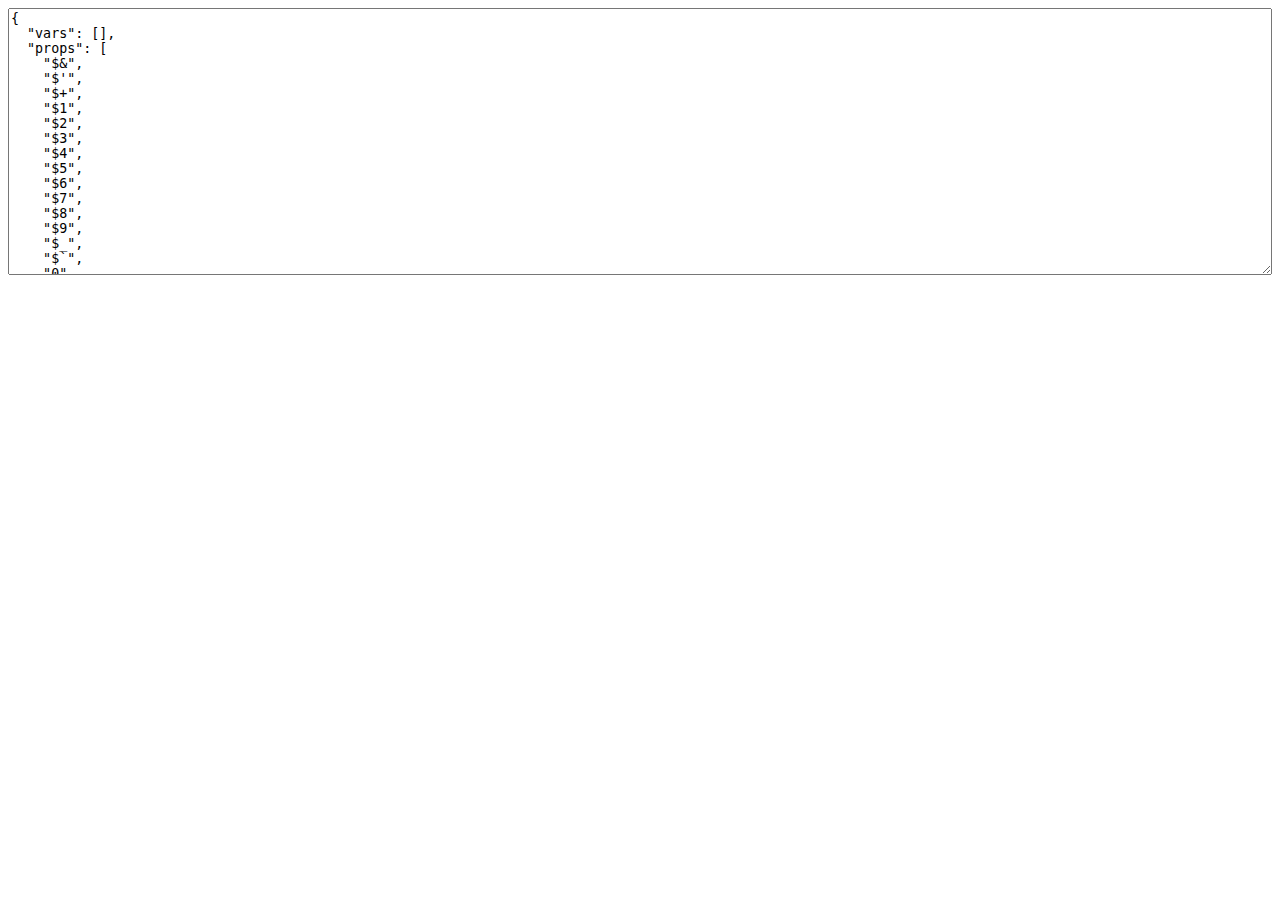
<file: website/sigma.js/node_modules/uglify-js/tools/props.html>
<html>
  <head>
  </head>
  <body>
    <script>(function(){
      var props = {};

      function addObject(obj) {
        if (obj == null) return;
        try {
          Object.getOwnPropertyNames(obj).forEach(add);
        } catch(ex) {}
        if (obj.prototype) {
          Object.getOwnPropertyNames(obj.prototype).forEach(add);
        }
        if (typeof obj == "function") {
          try {
            Object.getOwnPropertyNames(new obj).forEach(add);
          } catch(ex) {}
        }
      }

      function add(name) {
        props[name] = true;
      }

      Object.getOwnPropertyNames(window).forEach(function(thing){
        addObject(window[thing]);
      });

      try {
        addObject(new Event("click"));
        addObject(new Event("contextmenu"));
        addObject(new Event("mouseup"));
        addObject(new Event("mousedown"));
        addObject(new Event("keydown"));
        addObject(new Event("keypress"));
        addObject(new Event("keyup"));
      } catch(ex) {}

      var ta = document.createElement("textarea");
      ta.style.width = "100%";
      ta.style.height = "20em";
      ta.style.boxSizing = "border-box";
      <!-- ta.value = Object.keys(props).sort(cmp).map(function(name){ -->
      <!--   return JSON.stringify(name); -->
      <!-- }).join(",\n"); -->
      ta.value = JSON.stringify({
        vars: [],
        props: Object.keys(props).sort(cmp)
      }, null, 2);
      document.body.appendChild(ta);

      function cmp(a, b) {
        a = a.toLowerCase();
        b = b.toLowerCase();
        return a < b ? -1 : a > b ? 1 : 0;
      }
    })();</script>
  </body>
</html>
</file>
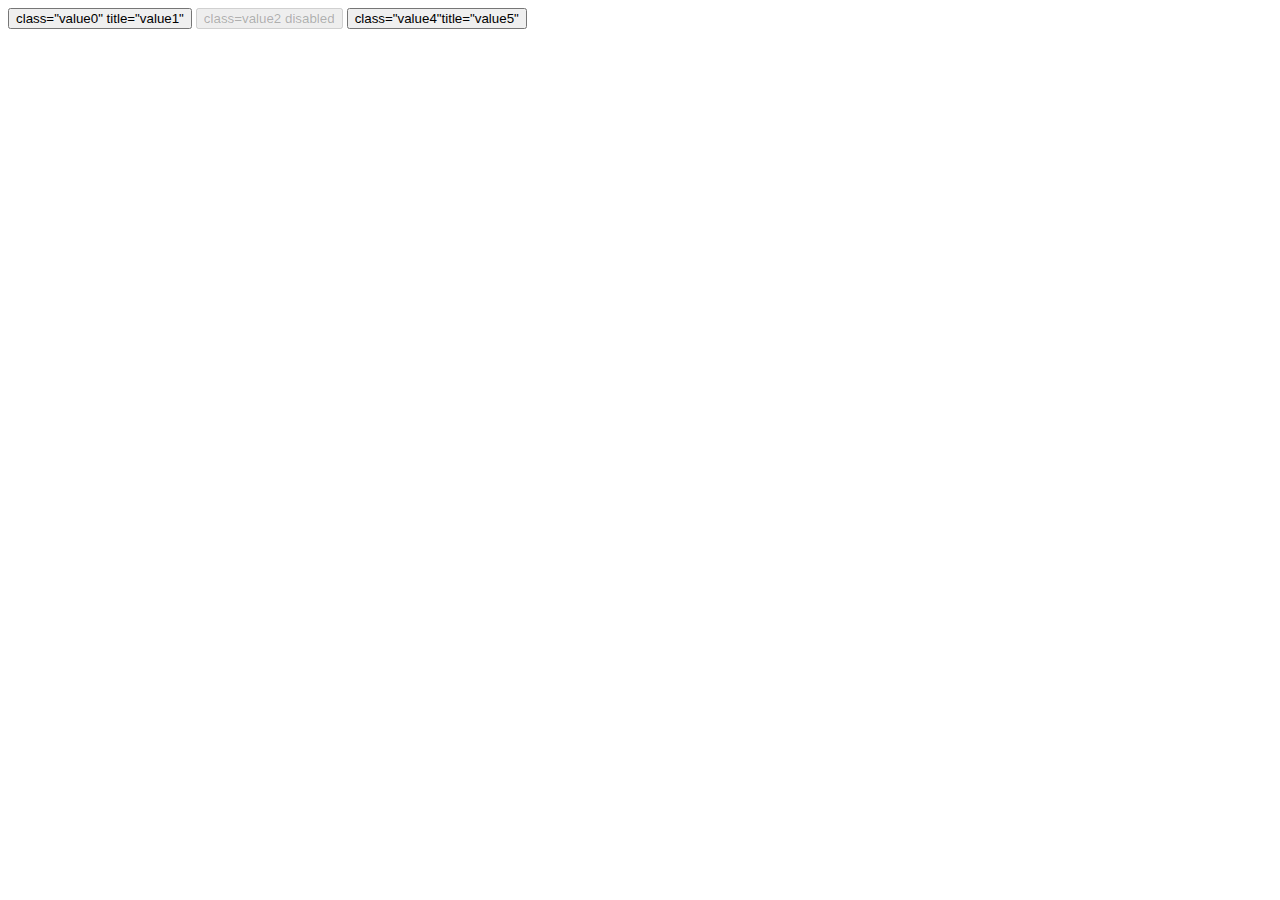
<file: website/sigma.js/node_modules/htmlparser2/test/Documents/Attributes.html>
<!doctype html>
<html>
<head>
	<title>Attributes test</title>
</head>
<body>
	<!-- Normal attributes -->
	<button id="test0" class="value0" title="value1">class="value0" title="value1"</button>

	<!-- Attributes with no quotes or value -->
	<button id="test1" class=value2 disabled>class=value2 disabled</button>

	<!-- Attributes with no space between them. No valid, but accepted by the browser -->
	<button id="test2" class="value4"title="value5">class="value4"title="value5"</button>
</body>
</html>
</file>
